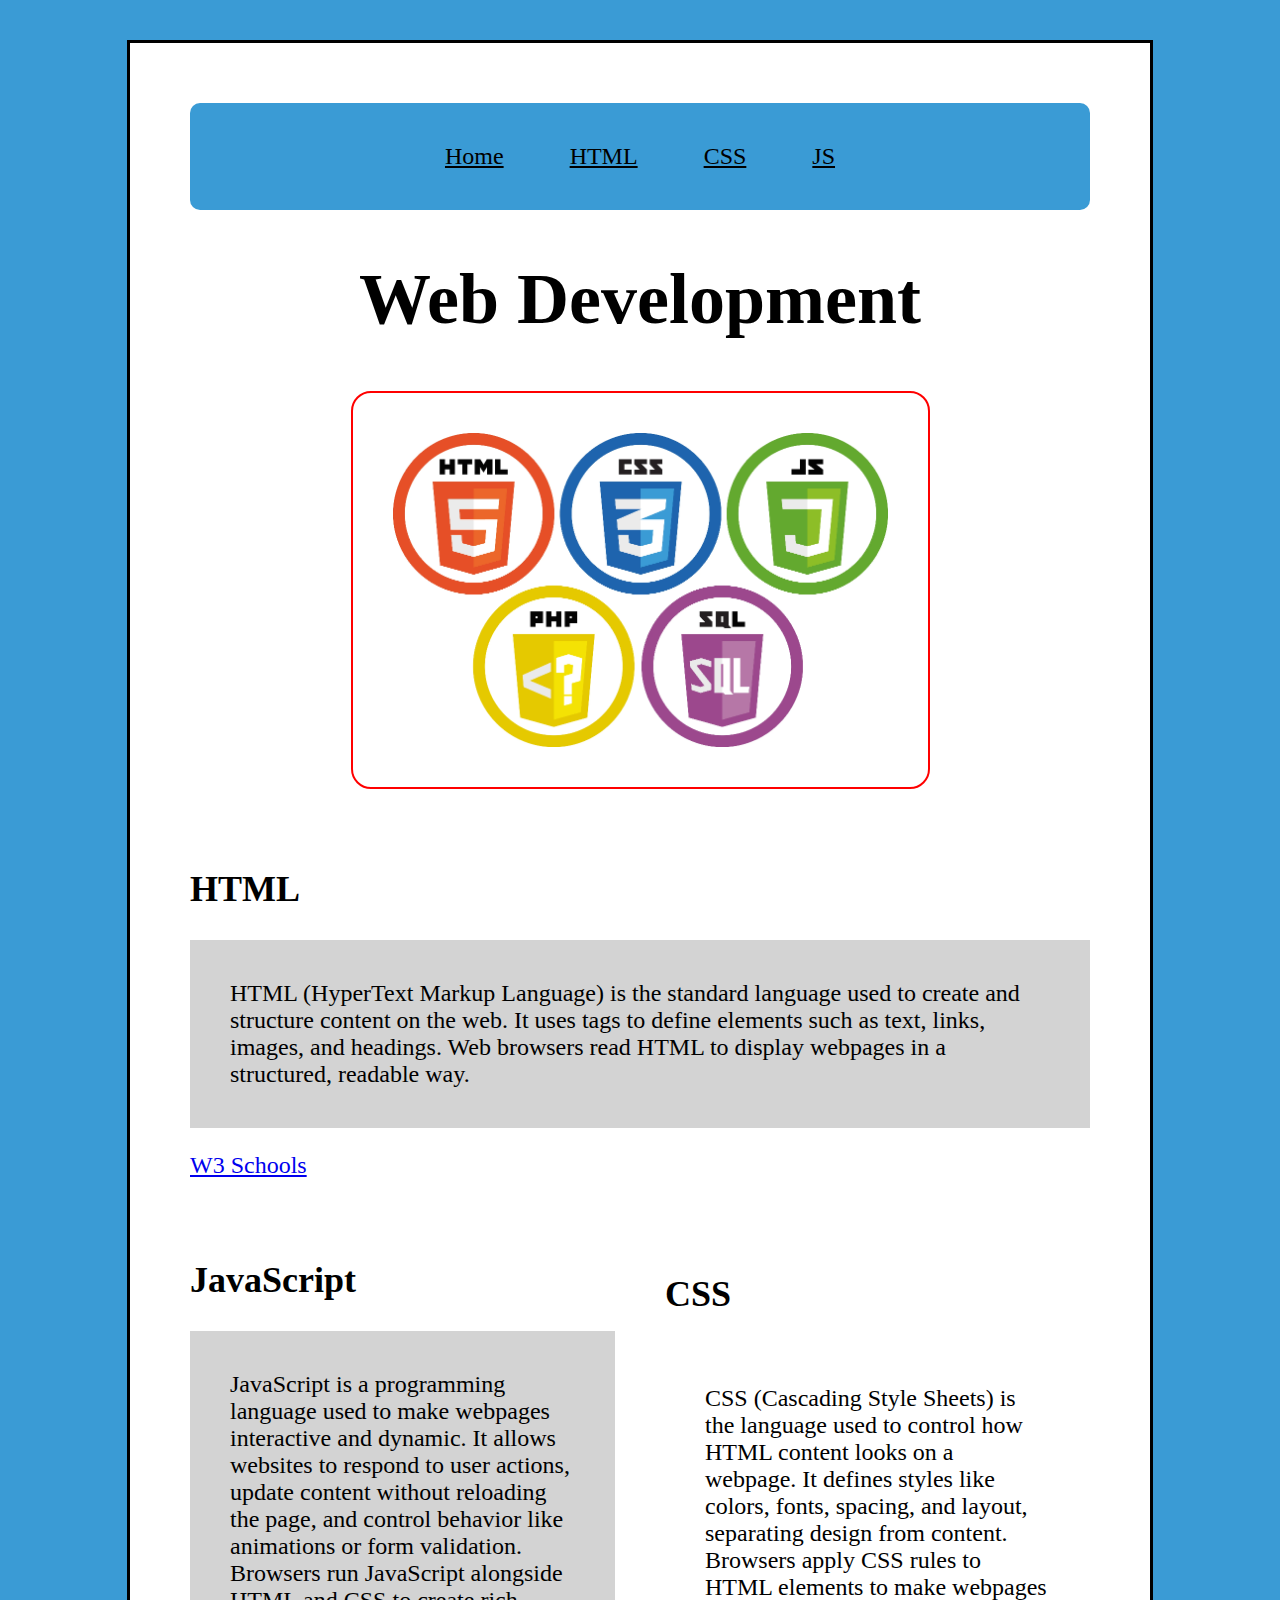
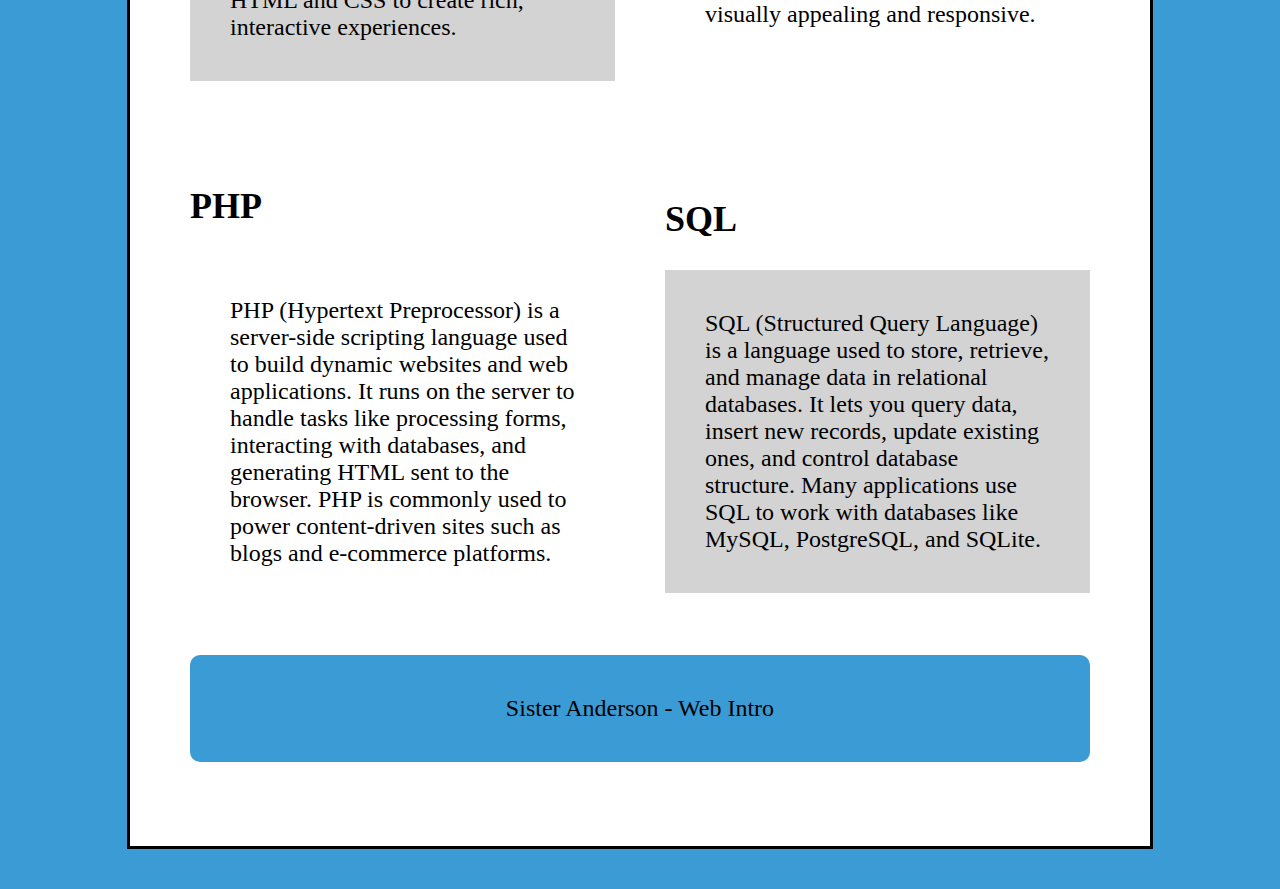
<file: index.html>
<!DOCTYPE html>
<html lang="en">
    <head>
        <meta charset="UTF-8">
        <meta name="viewport" content="width=device-width, initial-scale=1.0">
        <title>Portal Page !</title>
        <link href="styles/styles.css" rel="stylesheet">
    </head>
    <body>
        <div id="content">
            <header>
                <nav>
                    <a href="#">Home</a>
                    <a href="#">HTML</a>
                    <a href="#">CSS</a>
                    <a href="#">JS</a>
                </nav>
            </header>
            <main>
                <h1 id="title">Web Development</h1>
                <img src="images/html-logo.png" alt="Web Logos">
                <div id="comp-grid">
                    <div id="html">
                        <h2>HTML</h2>
                        <p class="shadow">HTML (HyperText Markup Language) is the standard language used to create and structure content on the web. It uses tags to define elements such as text, links, images, and headings. Web browsers read HTML to display webpages in a structured, readable way.</p>
                        <a href="http://www.w3schools.com" target="_blank">W3 Schools</a>
                    </div>
                    <div id="css">
                        <h2 id="subtitle">CSS</h2>
                        <p>CSS (Cascading Style Sheets) is the language used to control how HTML content looks on a webpage. It defines styles like colors, fonts, spacing, and layout, separating design from content. Browsers apply CSS rules to HTML elements to make webpages visually appealing and responsive.</p>
                    </div>
                    <div id="js">
                        <h2>JavaScript</h2>
                        <p class="shadow">JavaScript is a programming language used to make webpages interactive and dynamic. It allows websites to respond to user actions, update content without reloading the page, and control behavior like animations or form validation. Browsers run JavaScript alongside HTML and CSS to create rich, interactive experiences.</p>
                    </div>
                    <div>
                        <h2>PHP</h2>
                        <p>PHP (Hypertext Preprocessor) is a server-side scripting language used to build dynamic websites and web applications. It runs on the server to handle tasks like processing forms, interacting with databases, and generating HTML sent to the browser. PHP is commonly used to power content-driven sites such as blogs and e-commerce platforms.</p>
                    </div>
                    <div>
                    <h2>SQL</h2>
                    <p class="shadow">SQL (Structured Query Language) is a language used to store, retrieve, and manage data in relational databases. It lets you query data, insert new records, update existing ones, and control database structure. Many applications use SQL to work with databases like MySQL, PostgreSQL, and SQLite.</p>
                    </div>
                </div>
            </main>
            <footer>
                <p>Sister Anderson - Web Intro</p>
            </footer>
        </div>
    </body>
</html>
</file>
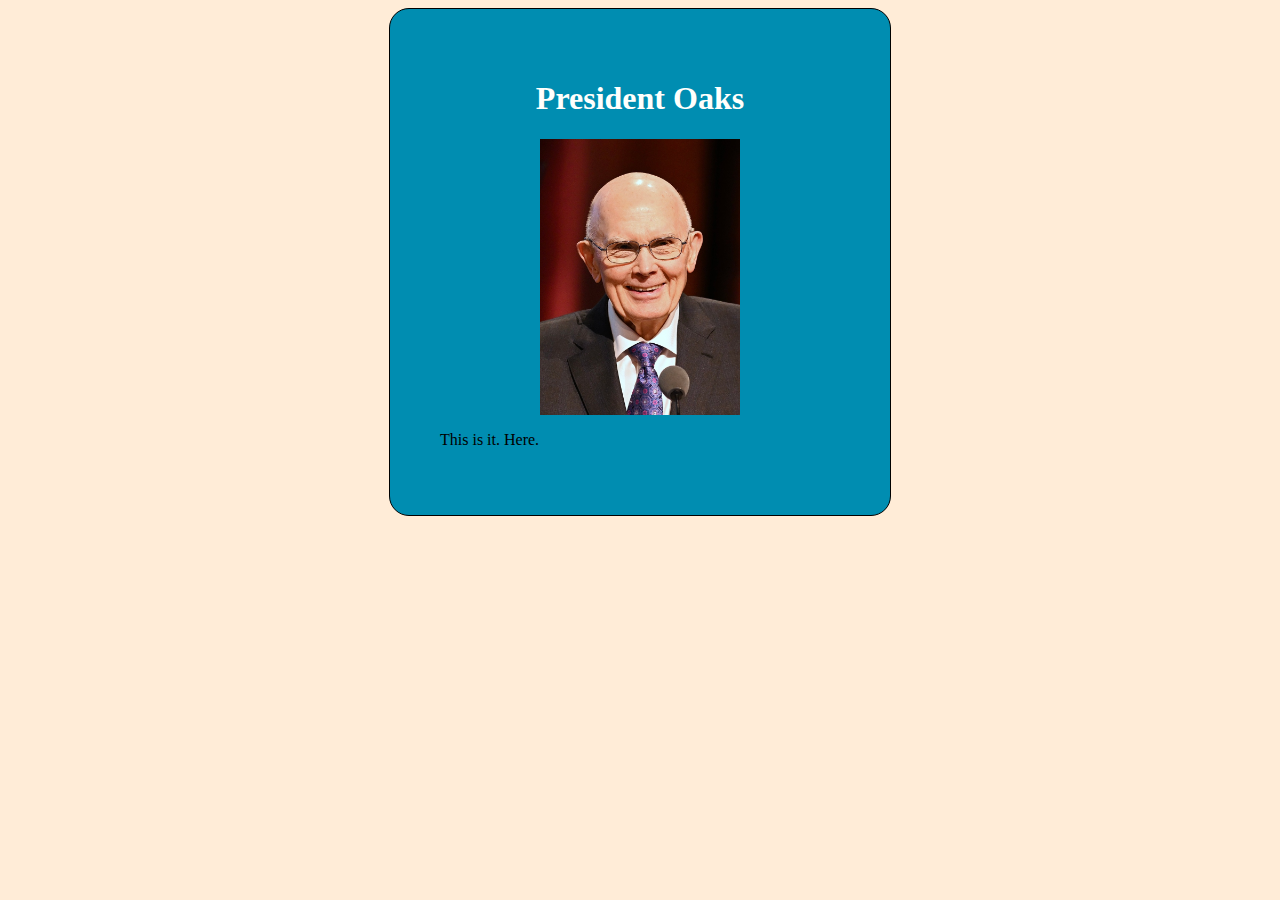
<file: ice/nelson.html>
<!DOCTYPE html>
<html lang="en">
<head>
    <meta charset="UTF-8">
    <meta name="viewport" content="width=device-width, initial-scale=1.0">
    <title>Russell M. Nelson</title>
    <style>
        /* Insert styles here, this is called an internal stylesheet  */
        body {
            background: #FFECD7;
        }
        #card {
            background-color: #008db1;
            border-radius: 20px;
            border: 1px solid black;
            padding: 50px;
            width: 400px;
            margin: 0 auto;
        }
        img {
            width: 200px;
            display: block;
            margin: 0 auto;
        }
        h1 {
            text-align: center;
            color: #fffffc;
        }
    </style>
</head>
<body>
    <div id="card">
        <h1>President Oaks</h1>
        <img src="images/dallin_oaks.jpg">
        <p>This is it. Here.</p>
    </div>
</body>
</html>
</file>
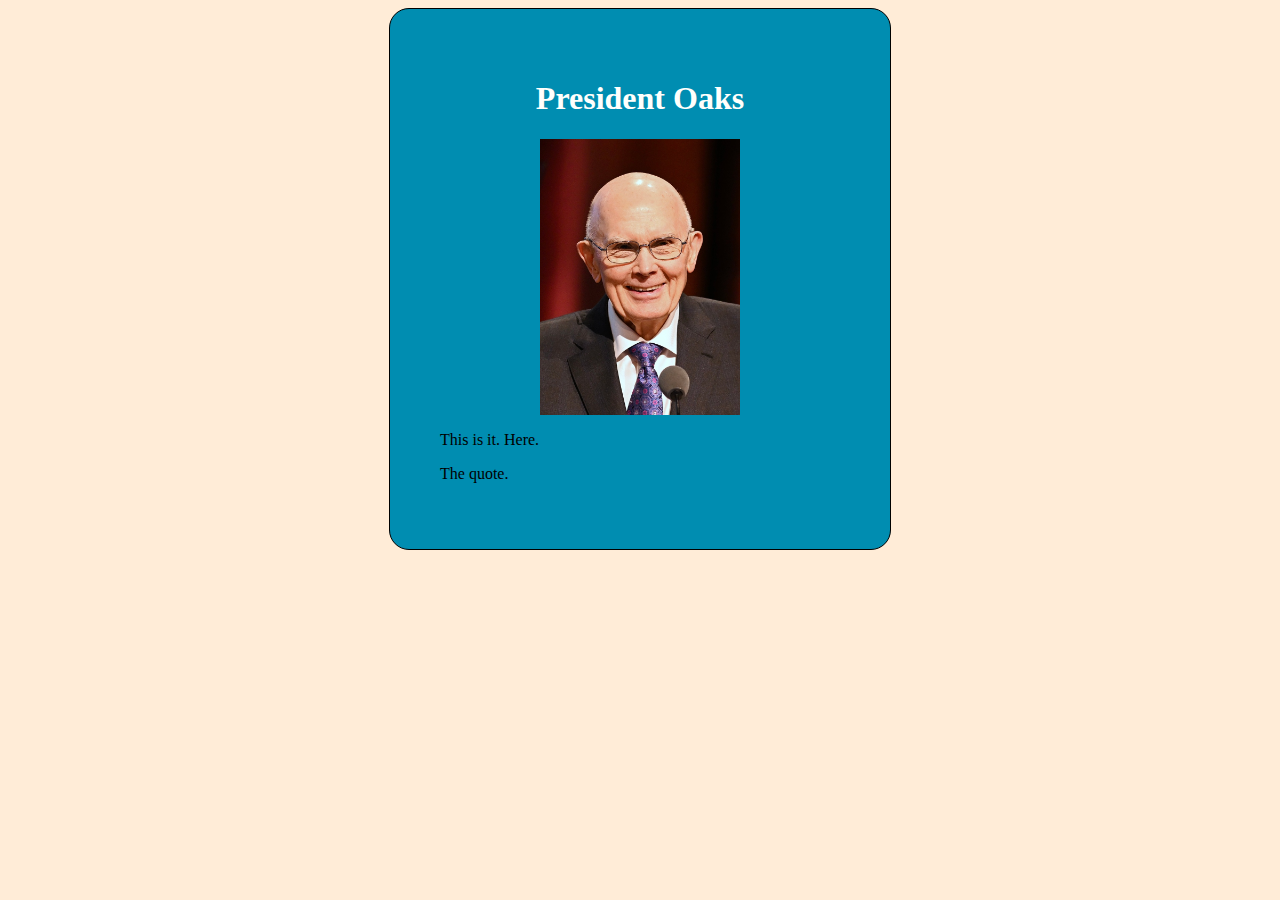
<file: ice/oaks.html>
<!DOCTYPE html>
<html lang="en">
<head>
    <meta charset="UTF-8">
    <meta name="viewport" content="width=device-width, initial-scale=1.0">
    <title>Dallin H Oaks | Home</title>
    <style>
        /* Insert styles here, this is called an internal stylesheet  */
        body {
            background: #FFECD7;
        }
        #card {
            background-color: #008db1;
            border-radius: 20px;
            border: 1px solid black;
            padding: 50px;
            width: 400px;
            margin: 0 auto;
        }
        img {
            width: 200px;
            display: block;
            margin: 0 auto;
        }
        h1 {
            text-align: center;
            color: #fffffc;
        }
        #quote {
            font-family: Georgia, 'Times New Roman', Times, serif;
        }
    </style>
</head>
<body>
    <div id="card">
        <h1>President Oaks</h1>
        <img src="images/dallin_oaks.jpg">
        <p>This is it. Here.</p>
        <p id="quote">The quote.</p>
    </div>
</body>
</html>
</file>
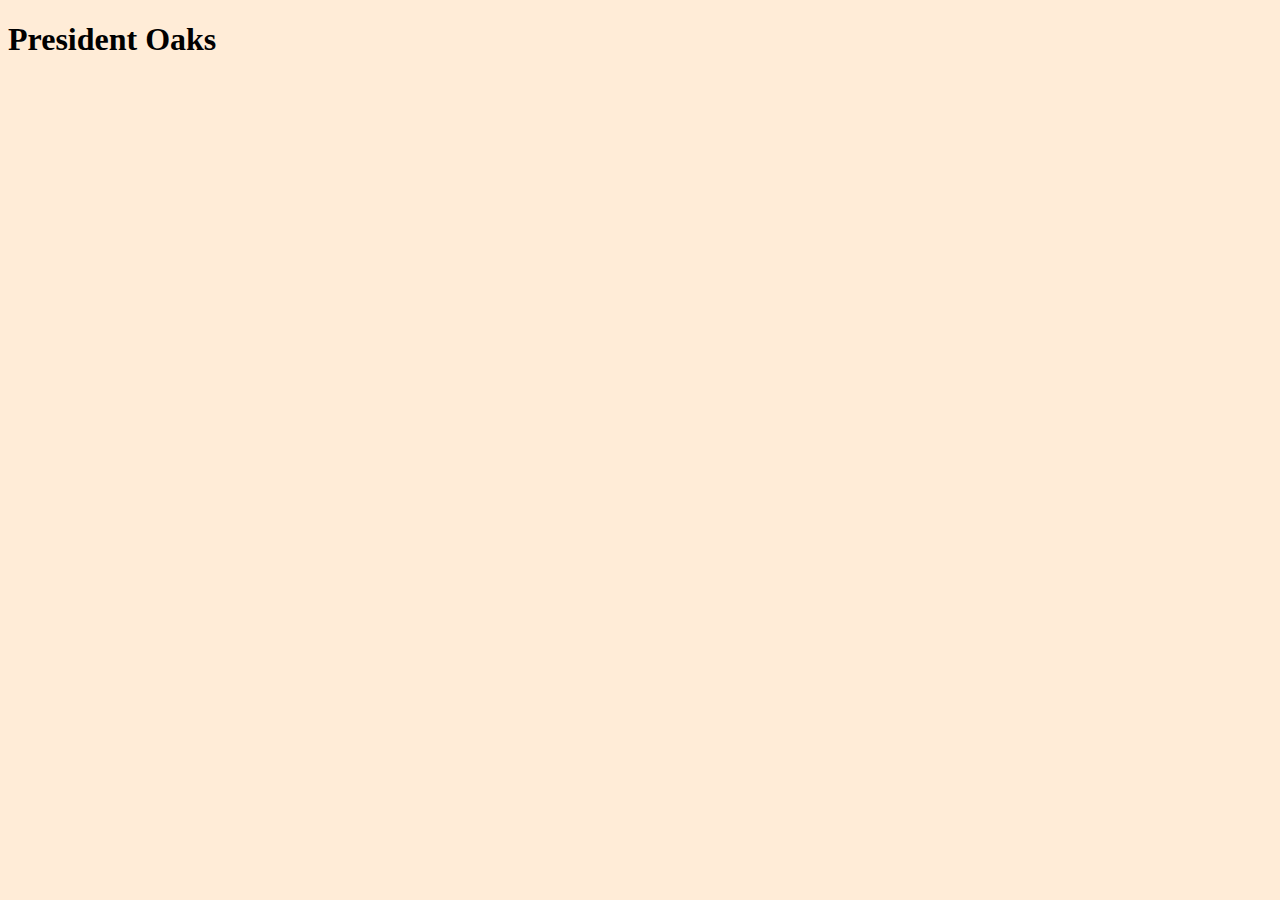
<file: ice/images/nelson.html>
<!DOCTYPE html>
<html lang="en">
<head>
    <meta charset="UTF-8">
    <meta name="viewport" content="width=device-width, initial-scale=1.0">
    <title>Russell M. Nelson</title>
    <style>
        /* Insert styles here, this is called an internal stylesheet  */
        body {
            background: #FFECD7;
        }
    </style>
</head>
<body>
    <div id="card">
        <h1>President Oaks</h1>
    </div>
    
</body>
</html>
</file>
<file: styles/styles.css>
/* * {
    border: 1px solid red;
} */
body {
    margin: 0;
    font-size: 24px;
    background-color: #3a9bd5;
}
header, footer {
    background-color: #3a9bd5;
    border-radius: 10px;
}
nav {
    text-align: center;
    padding: 40px;
}
nav a {
    padding: 30px;
    /* border: 1px solid black; */
    color: black;
}
nav a:hover {
    color: white;
    text-decoration: none;
}
#content {
    max-width: 900px;
    background-color: white;
    margin: 40px auto;
    padding: 60px;
    border: 3px solid black;
}
img {
    width: 55%;
    display: block;
    margin: 50px auto;
    border: 2px solid red;
    padding: 40px;
    border-radius: 20px;
  
}
#comp-grid {
    display: grid;
    grid-template-columns: repeat(2, 1fr);
    gap: 50px;
    justify-items: center;
    align-items: center;
}
#html {
    grid-column: 1/3;
    grid-row: 1/2;
}
#css {
    grid-column: 2/3;
    grid-row: 2/3;
    
}
section {
    width: 80%;
}

/* h2, p, a, footer {
    margin-left: 40px;
    margin-right: 40px;
} */

#title {
    text-align: center;
    font-size: 3em;
}
.shadow {
    background-color: lightgray;
}
p {
    
    padding: 40px;
}
footer {
    text-align: center;
}
</file>
